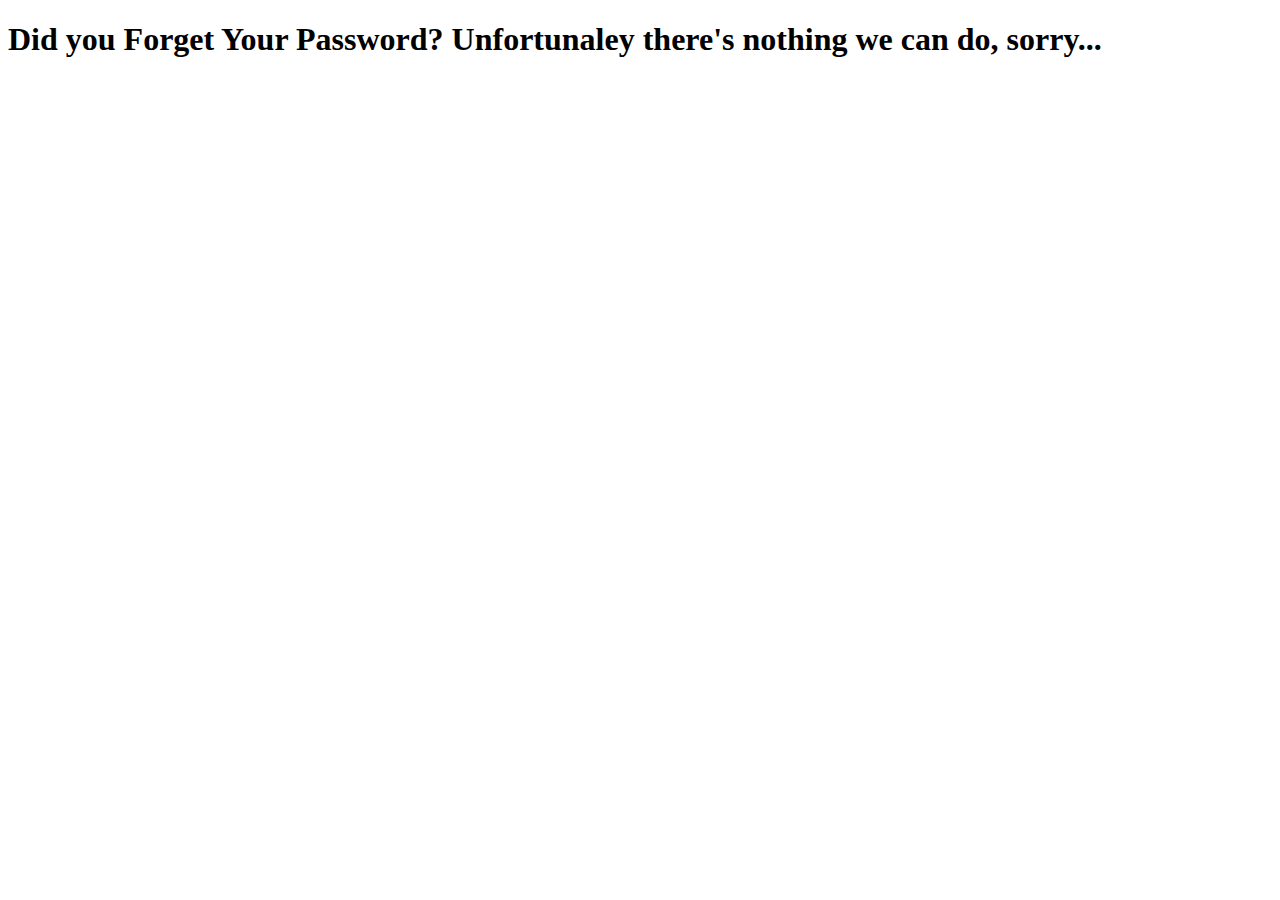
<file: forgotpwd.html>
<!DOCTYPE html>
<html lang="en">
<head>
    <meta charset="UTF-8">
    <meta http-equiv="X-UA-Compatible" content="IE=edge">
    <meta name="viewport" content="width=device-width, initial-scale=1.0">
    <title>Document</title>
</head>
<body>
    <h1>Did you Forget Your Password? Unfortunaley there's nothing we can do, sorry...</h1>
</body>
</html>
</file>
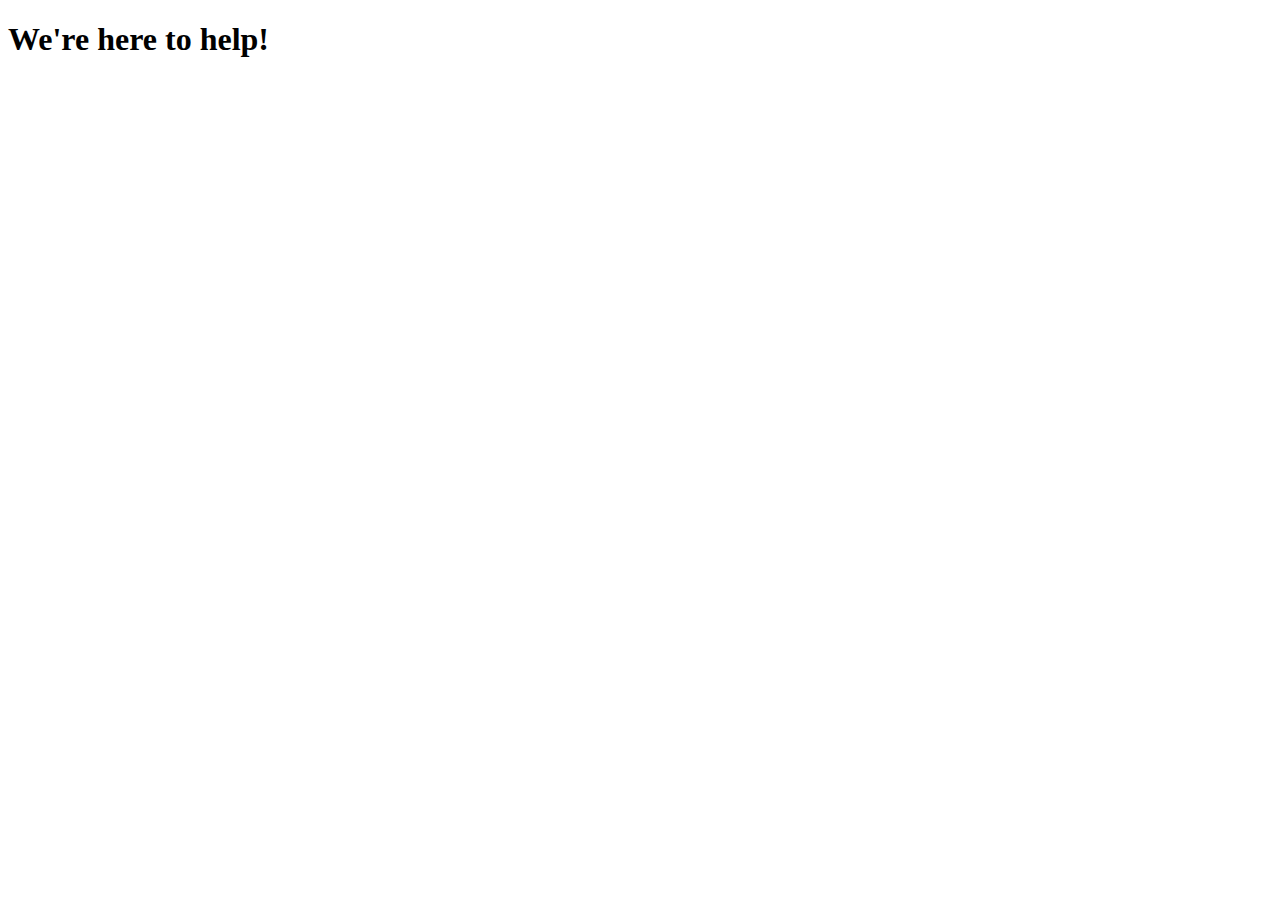
<file: help.html>
<!DOCTYPE html>
<html lang="en">
<head>
    <meta charset="UTF-8">
    <meta http-equiv="X-UA-Compatible" content="IE=edge">
    <meta name="viewport" content="width=device-width, initial-scale=1.0">
    <title>Document</title>
</head>
<body>
    <h1>We're here to help!</h1>
</body>
</html>
</file>
